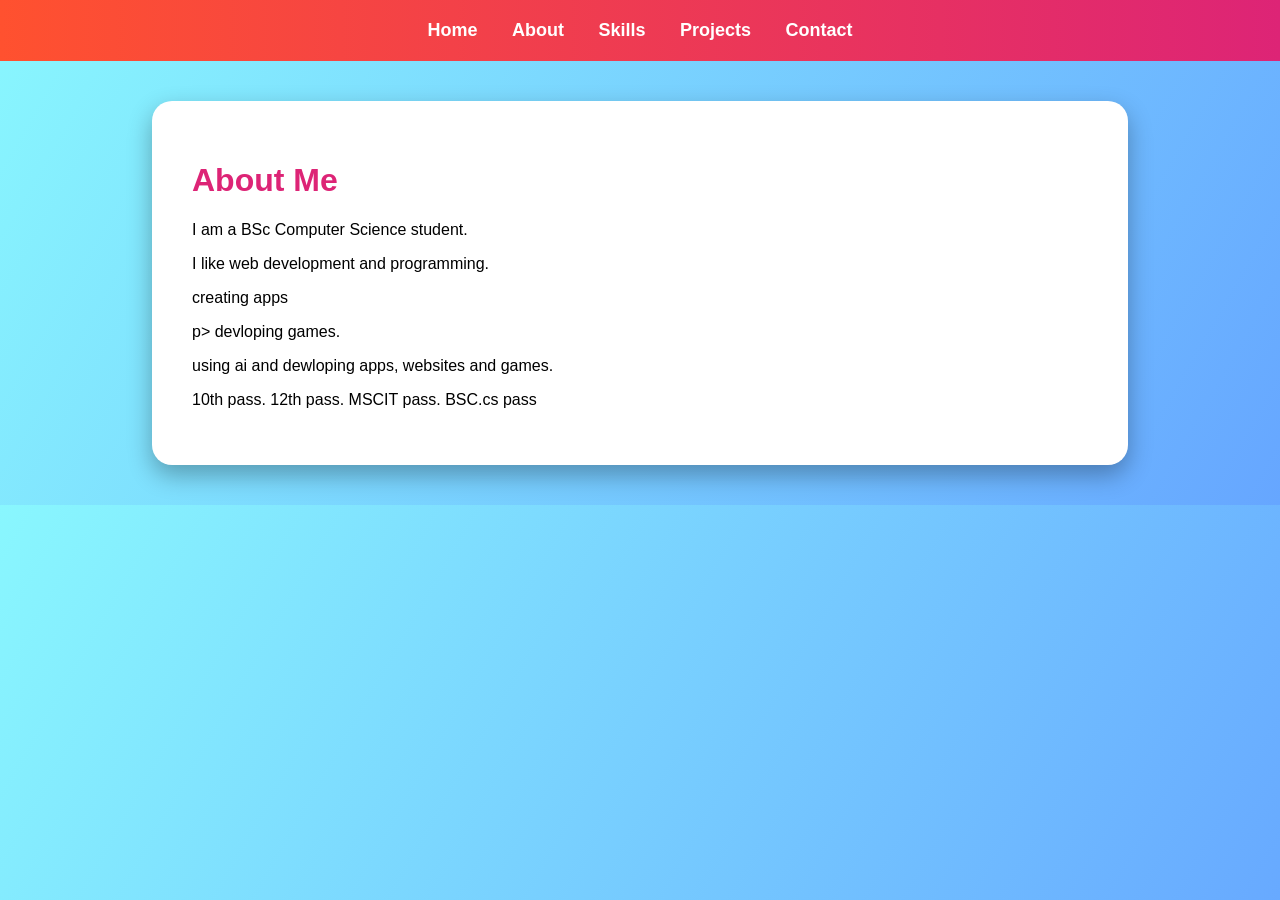
<file: about.html>
<!DOCTYPE html>
<html>
<head>
<title>About</title>
<link rel="stylesheet" href="style.css">
</head>

<body>

<nav>
<a href="index.html">Home</a>
<a href="about.html">About</a>
<a href="skills.html">Skills</a>
<a href="projects.html">Projects</a>
<a href="contact.html">Contact</a>
</nav>

<div class="box">
<h1>About Me</h1>
<p>
I am a BSc Computer Science student.</p>

<p>I like web development and programming.</p>

<p>creating apps </p>p> devloping games.
<p>using ai and dewloping apps, websites and games. </p>
<p>10th pass. 12th pass. MSCIT pass. BSC.cs pass</p>
</div>

</body>
</html>
</file>
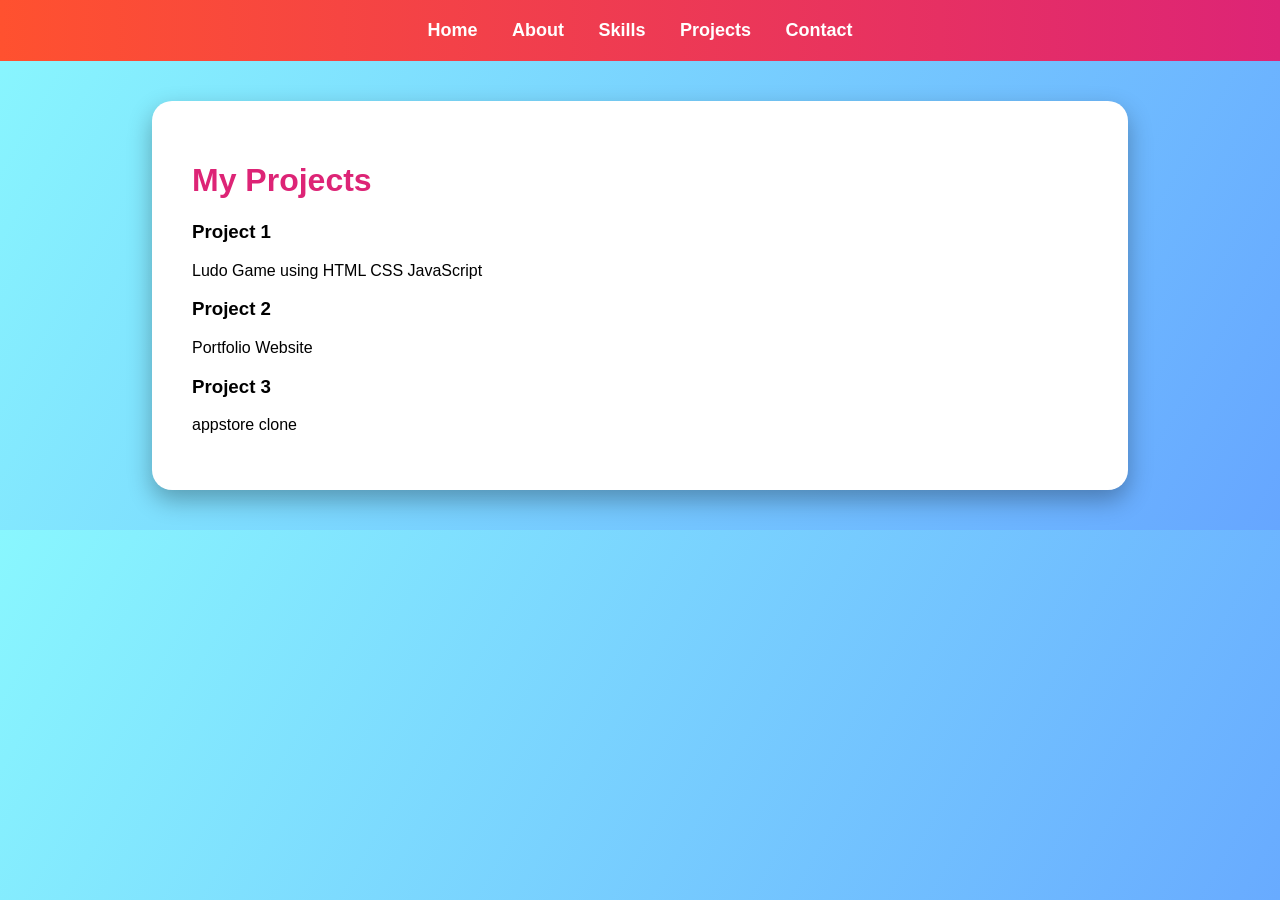
<file: projects.html>
<!DOCTYPE html>
<html>
<head>
<title>Projects</title>
<link rel="stylesheet" href="style.css">
</head>

<body>

<nav>
<a href="index.html">Home</a>
<a href="about.html">About</a>
<a href="skills.html">Skills</a>
<a href="projects.html">Projects</a>
<a href="contact.html">Contact</a>
</nav>

<div class="box">

<h1>My Projects</h1>

<h3>Project 1</h3>
<p>Ludo Game using HTML CSS JavaScript</p>

<h3>Project 2</h3>
<p>Portfolio Website</p>

<h3>Project 3</h3>
<p>appstore clone</p>

</div>

</body>
</html>
</file>
<file: style.css>
body{
    font-family: Arial, sans-serif;
    margin:0;
    background: linear-gradient(120deg,#89f7fe,#66a6ff);
}


/* Navigation */
nav{
    background: linear-gradient(90deg,#ff512f,#dd2476);
    padding:20px;
    text-align:center;
}

nav a{
    color:white;
    text-decoration:none;
    margin:15px;
    font-size:18px;
    font-weight:bold;
}

nav a:hover{
    color:#ffff00;
}


/* Home page */
.home{
    text-align:center;
    padding:80px;
    color:white;
}

.home h1{
    font-size:45px;
}

.home h2{
    color:#ffe600;
}
.profile-pic{
    width: 250px;
    height: 250px;
    border-radius: 50%;
    object-fit: cover;
    border: 5px solid white;
}

/* All boxes */
.box{
    background:white;
    width:70%;
    margin:40px auto;
    padding:40px;
    border-radius:20px;
    box-shadow:0 10px 25px rgba(0,0,0,0.3);
}


h1{
    color:#dd2476;
}


/* Skills */
li{
    list-style:none;
    background:#9eb5d5;
    color:rgb(47, 9, 9);
    padding:10px;
    margin:10px;
    border-radius:10px;
}


/* Form */
input,textarea{

    width:80%;
    padding:15px;
    margin:10px;
    border-radius:10px;
    border:2px solid #dd2476;
}


/* Button */
button{

    background:linear-gradient(90deg,#ff512f,#dd2476);
    color:white;
    border:none;
    padding:12px 30px;
    border-radius:25px;
    font-size:16px;
    cursor:pointer;
}


button:hover{

    background:#000;
}

/* Social Icons */
.social-icons {
    text-align: center;
    margin-top: 30px;
}

.social-icons a {
    color: #333;
    font-size: 35px;
    margin: 0 15px;
    text-decoration: none;
    transition: color 0.3s ease;
}

.social-icons a:hover {
    color: #dd2476;
}
</file>
